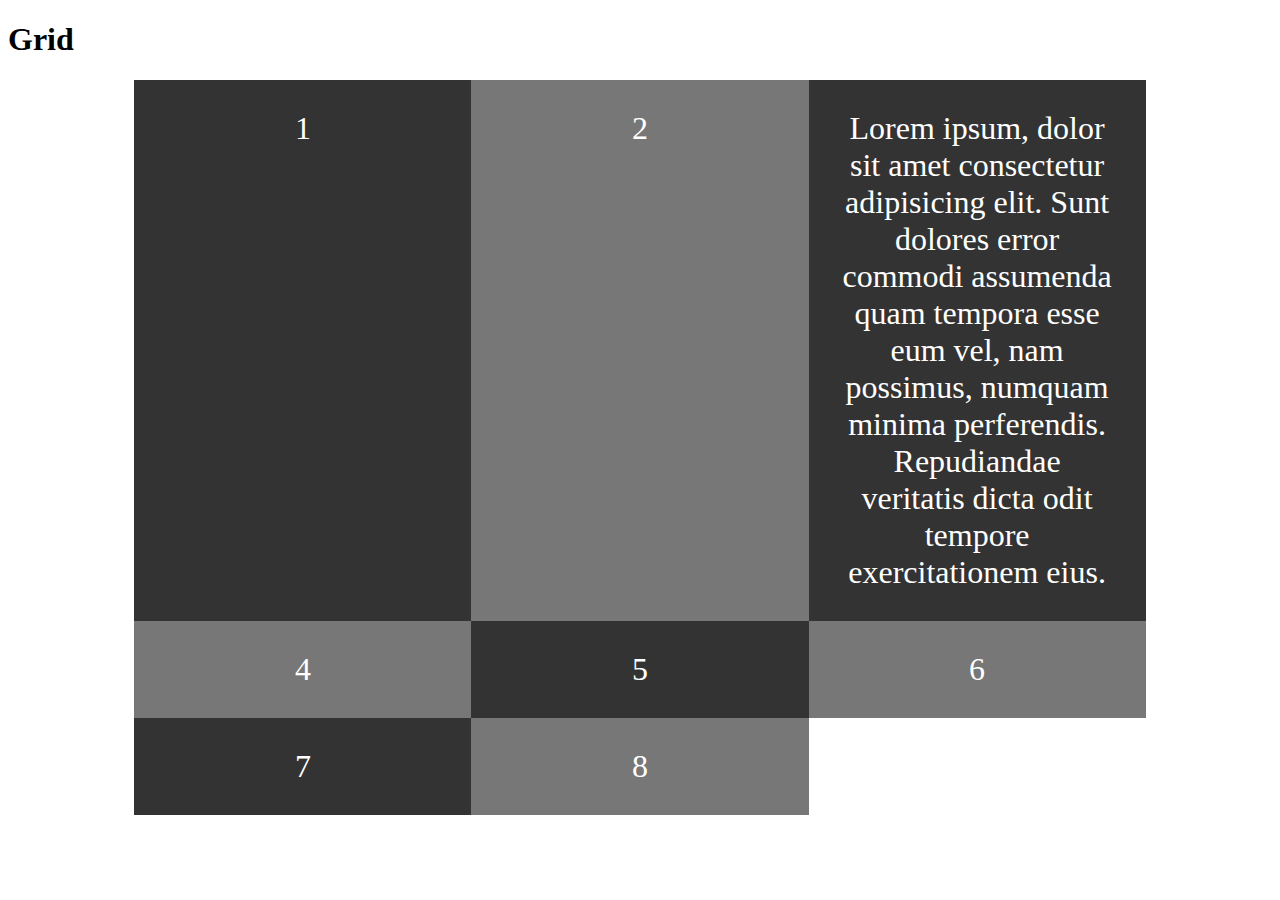
<file: index.html>
<!DOCTYPE html>
<html lang="en">
<head>
    <meta charset="UTF-8">
    <meta name="viewport" content="width=device-width, initial-scale=1.0">
    <link rel="stylesheet" href="style.css">
    <title>Grid</title>
</head>
<body>
    <h1>Grid</h1>

    <div class="content">
        <div>1</div>
        <div>2</div>
        <div>Lorem ipsum, dolor sit amet consectetur adipisicing elit. Sunt dolores error commodi assumenda quam tempora esse eum vel, nam possimus, numquam minima perferendis. Repudiandae veritatis dicta odit tempore exercitationem eius.</div>
        <div>4</div>
        <div>5</div>
        <div>6</div>
        <div>7</div>
        <div>8</div>
    </div>
</body>
</html>
</file>
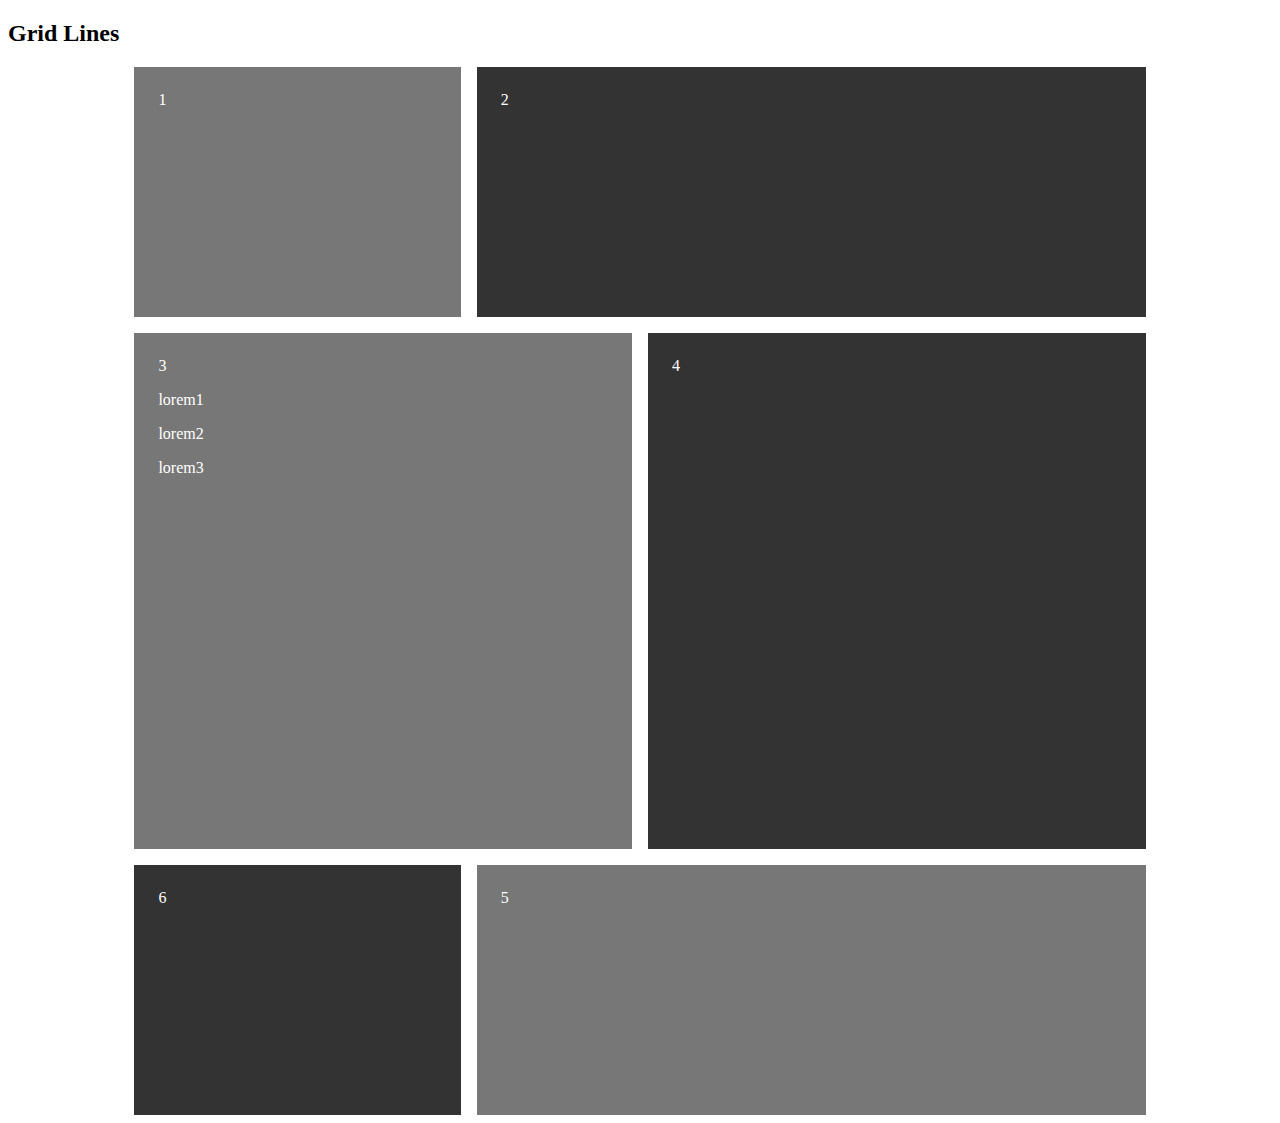
<file: grid-two.html>
<!DOCTYPE html>
<html lang="en">
<head>
    <meta charset="UTF-8">
    <meta name="viewport" content="width=device-width, initial-scale=1.0">
    <link rel="stylesheet" href="gridstyle.css">
    <title>gridlines</title>
</head>
<body>
    <h2>Grid Lines</h2>
    <div class="content">
        <div class="one">1</div>
        <div class="two">2</div>
        <div class="three">3
            <p>lorem1</p>
            <p>lorem2</p>
            <p>lorem3</p>
        </div>
        <div class="four">4</div>
        <div class="five">5</div>
        <div class="six">6</div>
    </div>
</body>
</html>
</file>
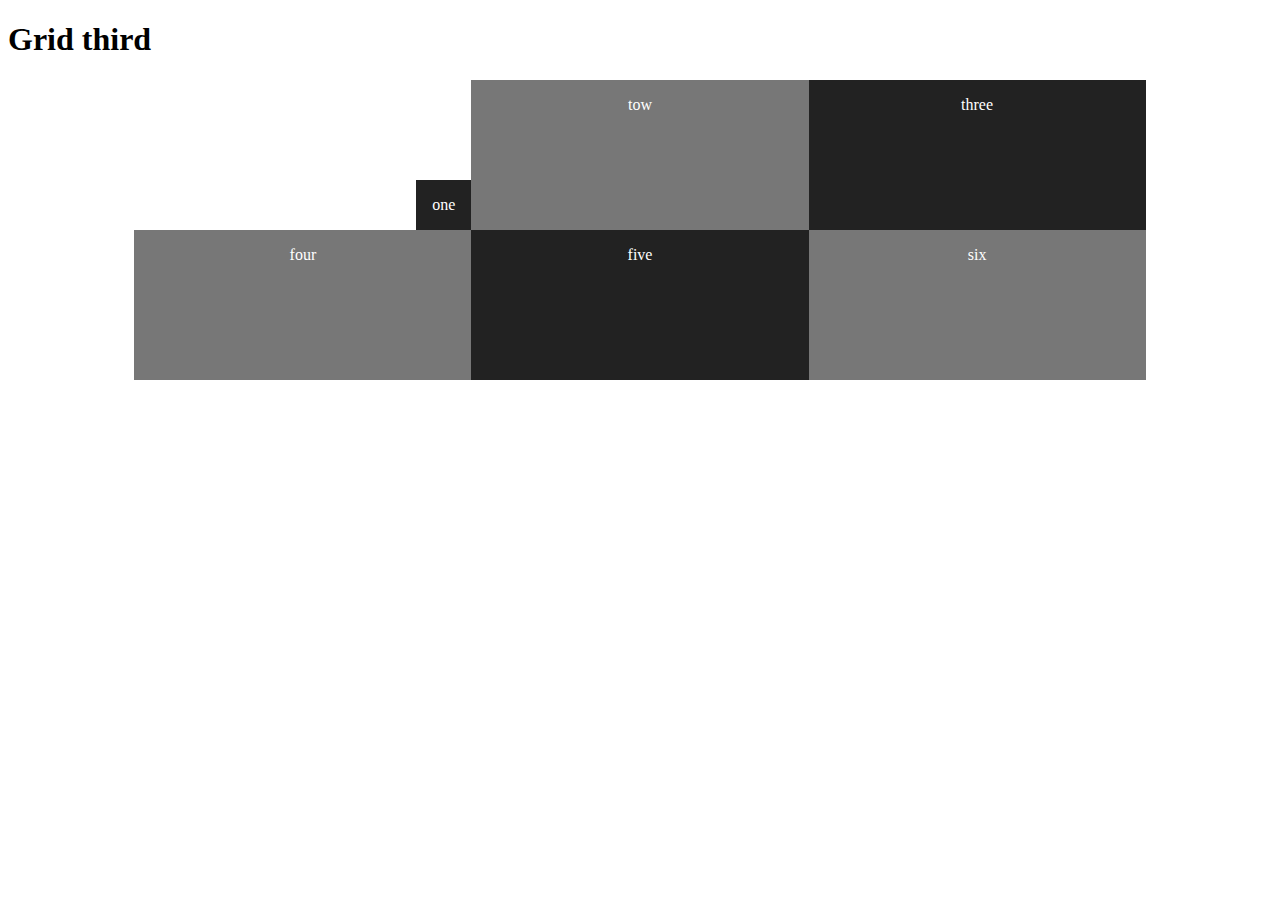
<file: gridthird.html>
<!DOCTYPE html>
<html lang="en">
<head>
    <meta charset="UTF-8">
    <meta name="viewport" content="width=device-width, initial-scale=1.0">
    <link rel="stylesheet" href="gridthird.css">
    <title>Document</title>
</head>
<body>
    <h1>Grid third</h1>

    <div class="content">
        <div class="one">one</div>
        <div class="two">tow</div>
        <div class="three">three</div>
        <div class="four">four</div>
        <div class="five">five</div>
        <div class="six">six</div>
    </div>
</body>
</html>
</file>
<file: style.css>
body{

}

.content{
    display: grid;
    /* grid-template-columns: 33.3% 33.3% 33.3%; */
    /* grid-template-columns: 1fr 2fr 1fr; // one fraction of the over all width 2fraction of the overall width 1fr of the overall width:; */
    /* grid-template-columns: 1fr 2fr 1fr; */
    grid-template-columns: repeat(3, 1fr);
    /* grid-auto-rows: 200px; this only maintain 200px inrespective of the content */
   /* minmax say if there is no content in the row detecting the height set it the minimum height to 200px
   but if there is content in the height which takes over 200px in height then apply a height of auto meaning
   just set the height of to the content
   */
    /* grid-auto-rows: minmax(200px, auto);  */
    /*grid-template-rows: 200px 300px 400px 200px; /*numbers of rows and its height*/ 
   /* grid-template-rows: repeat(3 minmax(200px, auto));  a lot of time we wont be usng this function cause 
   the idea is to creat row according to the content in the parent grid*/
   /* column-gap: 1rem; */
   /* row-gap: 1rem; */
   /* grdlines helps us to define position on a grid */
    width: 80%;
    margin: auto;
}
.content div{
    padding: 30px;
    background-color: #333;
    color: #fff;
    text-align: center;
    font-size: 2rem;
}
.content div:nth-child(even){
    background-color: #777;
}
</file>
<file: gridstyle.css>
.content{
    display: grid;
    grid-template-columns: repeat(6, 1fr);
    grid-template-rows: repeat(4, minmax(250px, auto));
    gap: 1rem;


    width: 80%;
    margin: auto;
}

.content div{
    padding: 1.5rem;
    color: #fff;
    background: #777;

}
.content div:nth-child(even){
    background: #333;
}

.one{
    /* grid-column-start: 1;
    grid-column-end: 3; */

    grid-column: 1/3;
}

.two{
    grid-column: 3/7;
}

.three{
    grid-column: 1/4;
    grid-row: 2/4;
}

.four{
    grid-column: 4/7;
    grid-row: 2/4;
}

.five{
    grid-column: 3/7;
}

.six{
    grid-row: 4;
    grid-column: 1/3;
}
</file>
<file: gridthird.css>
.content{
    display: grid;
    grid-template-columns: repeat(3, 1fr);
    grid-auto-rows: minmax(150px, auto);
    /* align-items: start; */
    /* align-items: end; */
    /* align-items: center; */
    /* we can also align left to right  but is called justify  items */
    /* justify-items: start; */
    /* justify-items: end; */
    /*
    align-items: start;
    justify-items: end;
    gap: 1rem;
    */
    /* the align-items start and end chops out the width of the rows same with justify-item 
    we can also apply it on element by element basises */
    width: 80%;
    margin: auto;
}

/* Example */
.one{
    /* justify-self: start; */
    justify-self: end;
    align-self: start;
    align-self: end;
}

.two{
    /* align-self: start; */
    /* justify-self: start; */
}

.content div{
    background: #222;
    color: #fff;
    padding: 1rem;
    text-align: center;
}

.content div:nth-child(even){
    background-color: #777;
}
</file>
